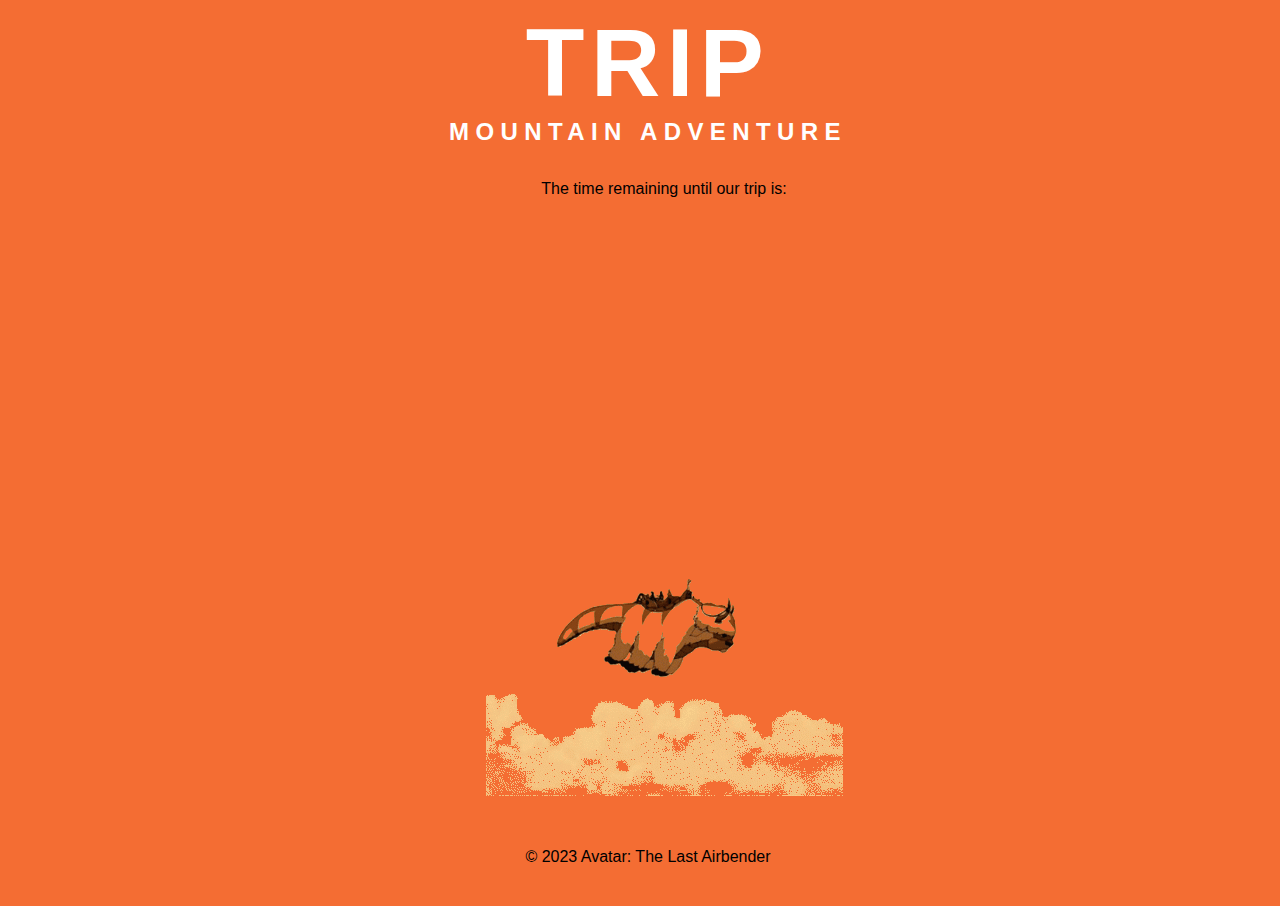
<file: timer.html>
<!DOCTYPE html>
<html lang="en">
<head>
    <meta charset="UTF-8">
    <meta http-equiv="X-UA-Compatible" content="IE=edge">
    <meta name="viewport" content="width=device-width, initial-scale=1.0">
    <link rel="stylesheet" type="text/css" href="style.css">
    <link rel="icon" type="image/x-icon" href="/images/Icon_Appa.png">
    <script src="/Scripts/pressedKeys.js"></script>
    <script src="/Scripts/succesfulSequence.js"></script>
    <title>Avatar</title>
</head>
<body onload="countdown()">
    <header>
        <div class="title">
            <a href="index.html" class="title">
                <h1 class="title">Trip</h1>
                <h2 class="subtitle">Mountain Adventure</h2>
            </a>
        </div>
    </header>
    <main>
        <section id="sokka-attack">
            <p>The time remaining until our trip is: 
                <br>
                <div id="countdown"></span>
            </p>     
        </section>
        <section id="appa">
            <img src="Images/flying-appa.gif" class="appa-gif">
        </section> 
    </main>

    <footer> 
        <p>&copy; 2023 Avatar: The Last Airbender</p> 
    </footer> 
</body>
</html>
</file>
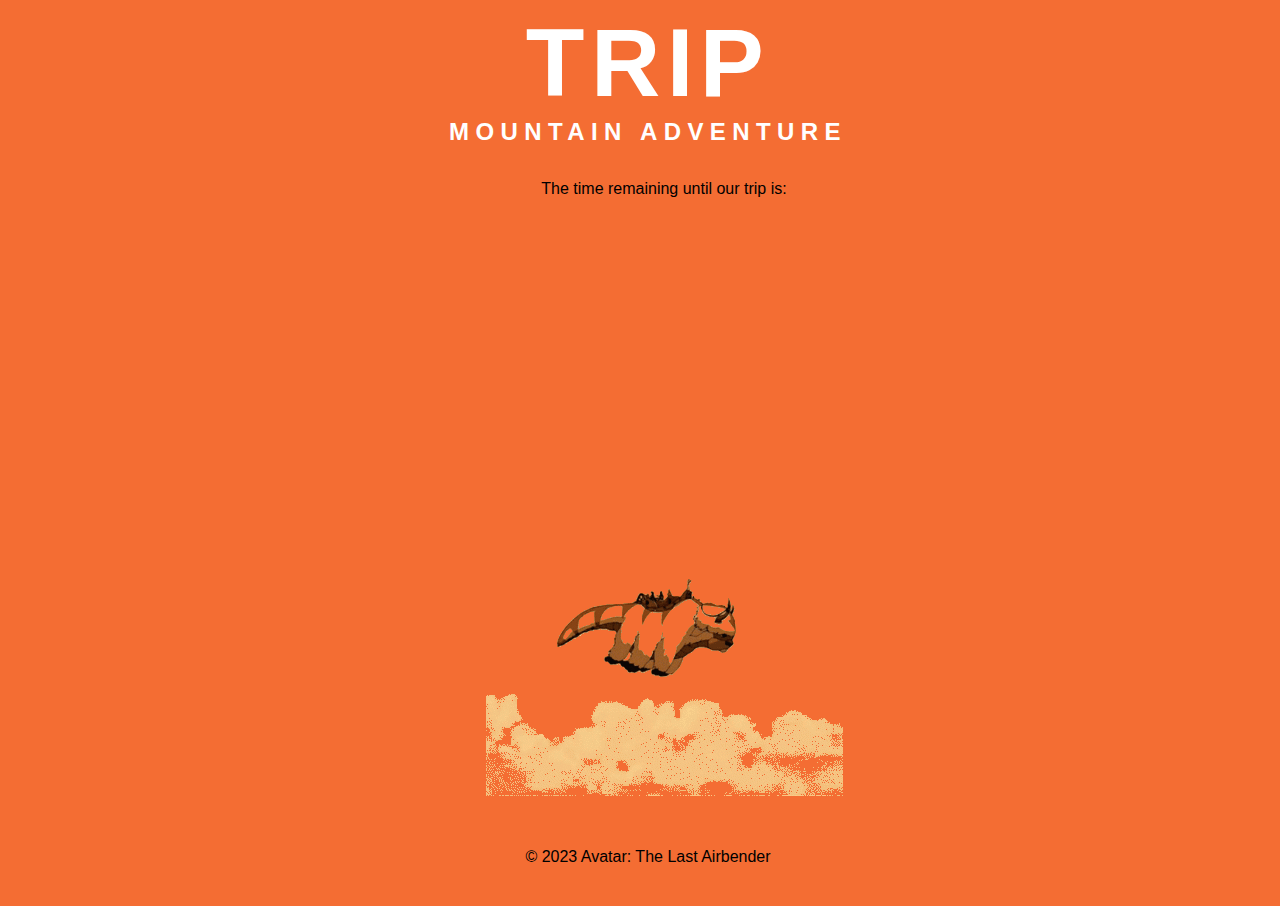
<file: trip_timer.html>
<!DOCTYPE html>
<html lang="en">
<head>
    <meta charset="UTF-8">
    <meta http-equiv="X-UA-Compatible" content="IE=edge">
    <meta name="viewport" content="width=device-width, initial-scale=1.0">
    <link rel="stylesheet" type="text/css" href="style.css">
    <link rel="icon" type="image/x-icon" href="Images/Icon_Appa.png">
    <script src="Scripts/pressedKeys.js"></script>
    <script src="Scripts/succesfulTripSequence.js"></script>
    <script src="Scripts/succesfulValentineSequence.js"></script>
    <title>Avatar</title>
</head>
<body onload="tripCountdown()">
    <header>
        <div class="title">
            <a href="index.html" class="title">
                <h1 class="title">Trip</h1>
                <h2 class="subtitle">Mountain Adventure</h2>
            </a>
        </div>
    </header>
    <main>
        <section id="sokka-attack">
            <p>The time remaining until our trip is: 
                <br>
                <div id="countdown"></span>
            </p>     
        </section>
        <section id="appa">
            <img src="Images/flying-appa.gif" class="appa-gif">
        </section> 
    </main>

    <footer> 
        <p>&copy; 2023 Avatar: The Last Airbender</p> 
    </footer> 
</body>
</html>
</file>
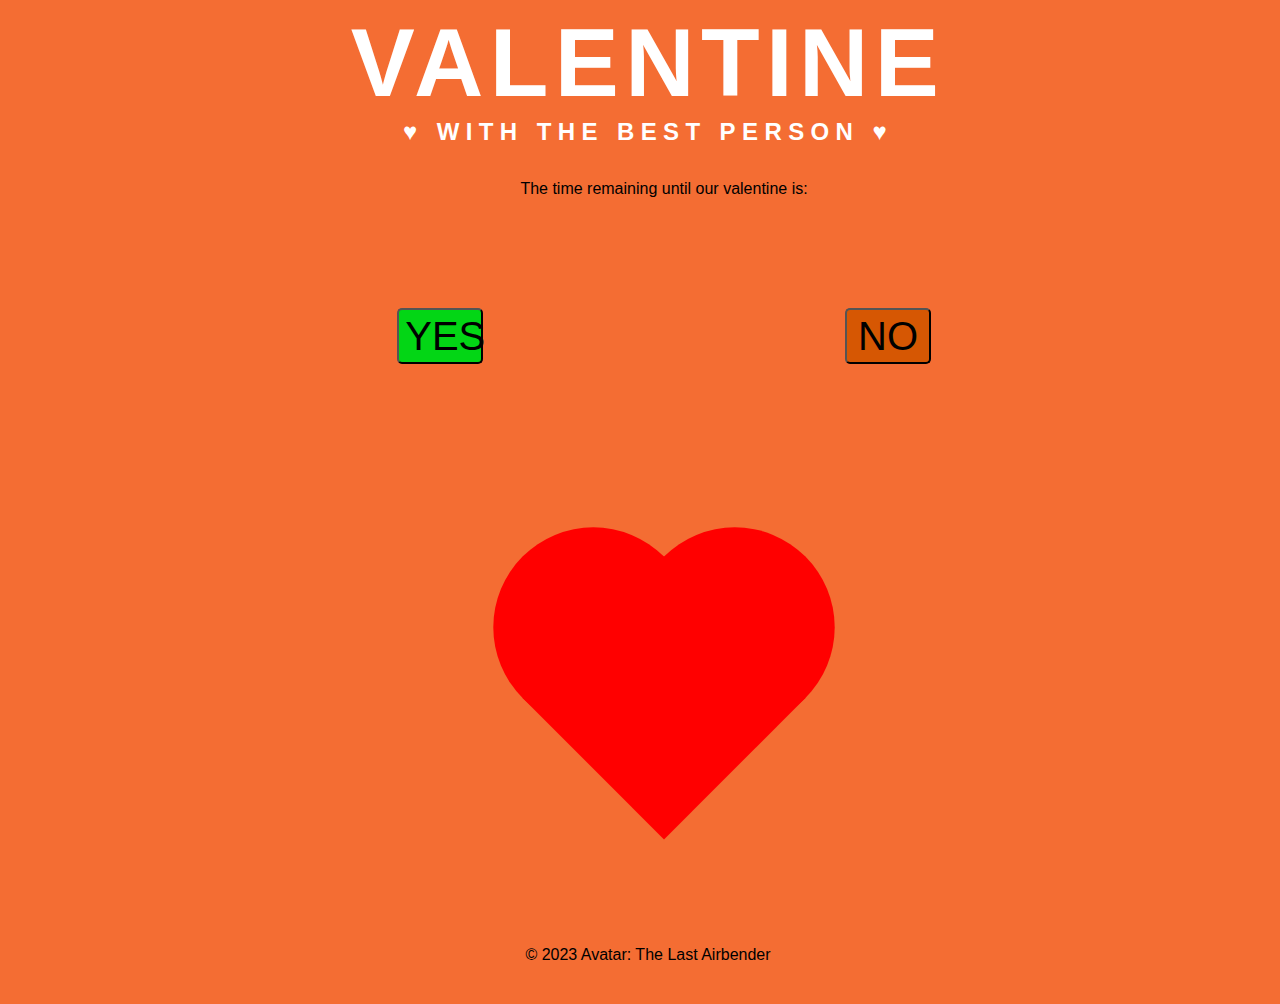
<file: valentine_timer.html>
<!DOCTYPE html>
<html lang="en">
<head>
    <meta charset="UTF-8">
    <meta http-equiv="X-UA-Compatible" content="IE=edge">
    <meta name="viewport" content="width=device-width, initial-scale=1.0">
    <link rel="stylesheet" type="text/css" href="style.css">
    <link rel="icon" type="image/x-icon" href="Images/Icon_Appa.png">
    <script src="Scripts/pressedKeys.js"></script>
    <script src="Scripts/succesfulTripSequence.js"></script>
    <script src="Scripts/succesfulValentineSequence.js"></script>
    <title>Avatar</title>
</head>
<body onload="valentineCountdown()">
    <header>
        <div class="title">
            <a href="index.html" class="title">
                <h1 class="title">Valentine</h1>
                <h2 class="subtitle">&hearts; With the best person &hearts;</h2>
            </a>
        </div>
    </header>
    <main>
        <section id="sokka-attack">
            <p>The time remaining until our valentine is: 
                <br>
                <div id="countdown"></span>
            </p>     
        </section>
        <section id="valentine">
            <div id="valentineOptions">
                <div class="valentineButton">
                    <button id="yesButton" onclick="valentineAnswerYes()">YES</button>
                </div>
                <div class="valentineButton">
                    <button id="noButton" onclick="valentineAnswerNo()">NO</button>
                </div>
            </div>   
        </section>
        <section id="valentine">
            <div id="answer-yes">
                <img src="Images/answerYes.gif" class="answer-gif">
            </div>
            <div id="answer-no">
                <img src="Images/answerNo.gif" class="answer-gif">
            </div>
        </section>
        <section id="appa">
            <div class="heart"></div>
        </section> 
    </main>

    <footer> 
        <p>&copy; 2023 Avatar: The Last Airbender</p> 
    </footer> 
</body>
</html>
</file>
<file: style.css>
@font-face {
    font-family: "herculanum";
    src: url("https://raw.githubusercontent.com/maxi83c/Fonts/main/herculanum.woff");
  }
  
  body { 
    font-family: "herculanum", sans-serif;
    background-color: #f46d33; 
    width: 100%;
  } 

  header { 
    min-height: 140px;
  } 


  .title{
    width: 100%;
    text-decoration:none;
  }

.title,
.subtitle {
  color: white;
  text-transform: uppercase;
  text-align: center;
  letter-spacing: 0.4rem;
  margin: 0;
  text-shadow: 0 0 var(--blur-size) white;
}

.title {
  font-size: 6rem;
  top: 1.5rem;
}
.subtitle {
  font-size: 1.5rem;
  top: 7.3rem;
}

main{
  display: block;
  padding: 1em; 
  min-width: 100%;
}

#sokka-attack{
  text-align: center; 
  
}
.video-sokka-attack{
  margin-left: auto;
  margin-right: auto;
}

#countdown {
  font-size: 72px;
  color: #ffffff;
  font-weight: bold;
  margin-top: 100px;

}

#appa{ 
  margin: auto;
  text-align: center;
}

#answer-yes, #answer-no{
  display: none;
  margin: auto;
  text-align: center;
}

.answer-gif{
  margin: auto;
  text-align: center;
  height: 500px;
  width: 500px;
  
}

#valentineOptions{
  display: grid;
  grid-template-columns: repeat(2, 1fr);
  grid-template-rows: repeat(2, 100px);
  width: 70%;
  height: 20%;
  margin-left: auto;
  margin-right: auto;
  margin-top: 100px;
}


.valentineButton{
  text-align: center;
  padding: 10px;
  
}

#yesButton{
  background-color: #03d615;
  height: 70%;
  width: 20%;
  border-radius: 5px;
  font-size: 40px;
  font-family: "herculanum", sans-serif;
  cursor: pointer;
}

#noButton{
  background-color: #d65703;
  height: 70%;
  width: 20%;
  border-radius: 5px;
  font-size: 40px;
  font-family: "herculanum", sans-serif;
  cursor: pointer;
}

.heart{
  width: 200px;
  height: 200px;
  transform: rotate(45deg);
  transform-origin: center;
  position: relative;
  margin: 100px auto;
  background-color: red;
}
.heart::before, .heart::after{
  content: '';
  position: absolute;
  width: 200px;
  height: 200px;
  border-radius: 50%;
  background-color: red;
}
.heart::before{
  left: -100px;
}
.heart::after{
  top: -100px;
  left: 0px;
}

footer {
  text-align: center;
  padding: 1em;
}

#mobile{
  display: none;
}

@media only screen and (max-width: 480px) {
  #mobile {
      display: block;
      text-align: center;
  } 
  video
  {
    width: 320px;
    height: 240px;
    padding-bottom: 50px;
  }
}
</file>
